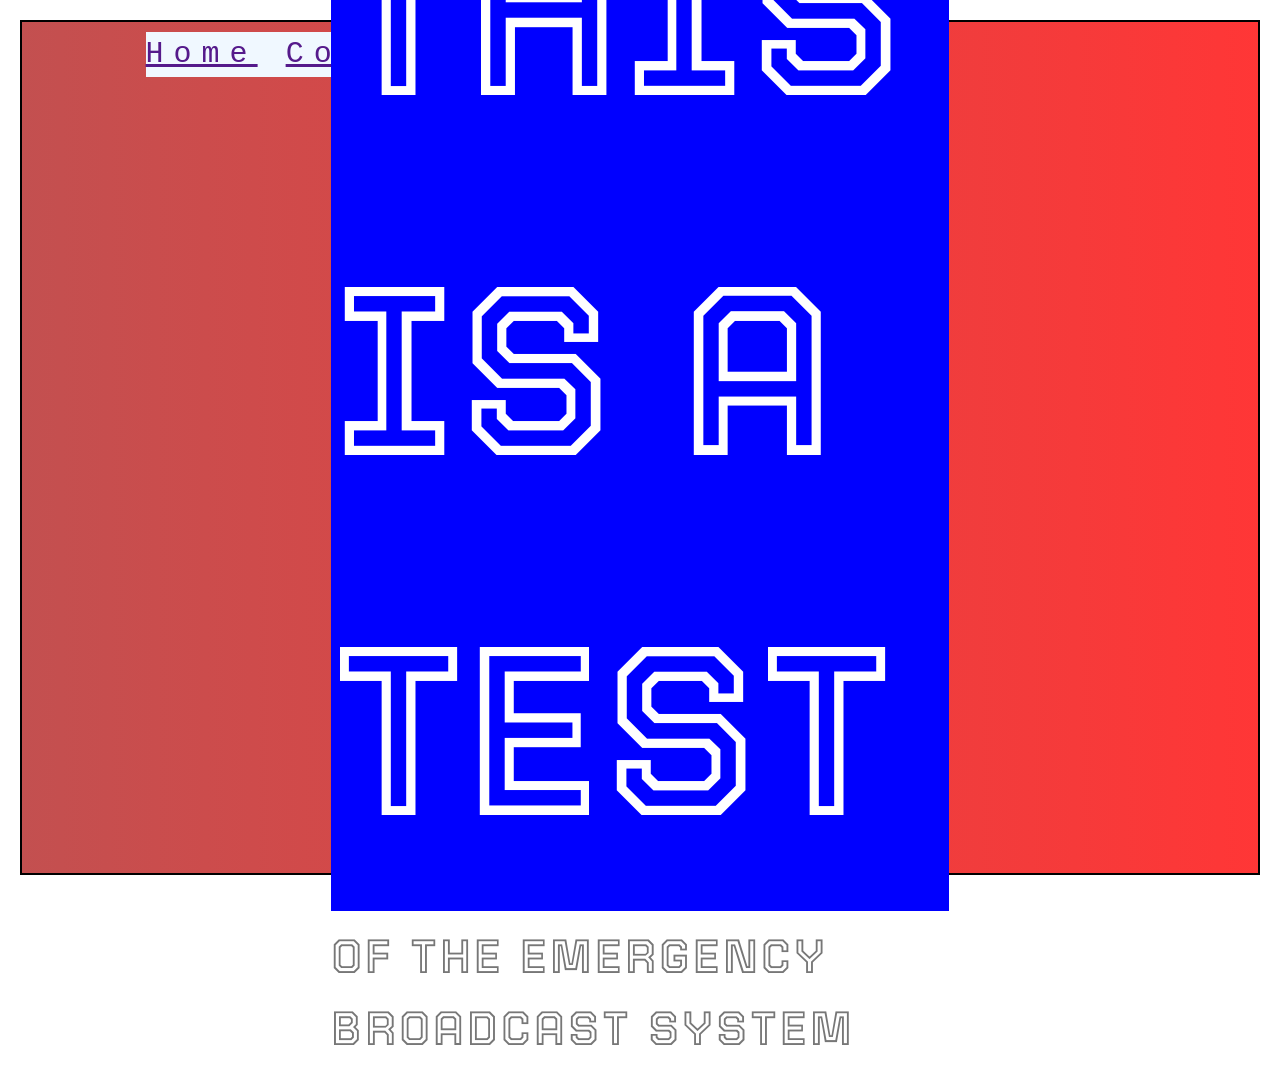
<file: Natours/starter/PracticeWindowsAlpha/index.html>
<!DOCTYPE html>
<html lang="en">
<head>
    <meta charset="UTF-8">
    <meta name="viewport" content="width=device-width, initial-scale=1.0">
    <title>Document</title>
    <link rel="preconnect" href="https://fonts.googleapis.com">
<link rel="preconnect" href="https://fonts.gstatic.com" crossorigin>
<link href="https://fonts.googleapis.com/css2?family=Limelight&family=Playfair+Display:ital,wght@0,400..900;1,400..900&family=Stack+Sans+Notch:wght@200..700&family=Tourney:ital,wght@0,100..900;1,100..900&display=swap" rel="stylesheet">
    <link rel="stylesheet" href="styles.css">
</head>
<body>
    <header class="header">
        <nav class="nav">
            <div class="link-box">
            <a href="" target="_blank">Home</a>
            <a href="" target="_blank">Contact</a>
            <a href="" target="_blank">About</a>
</div>
        </nav>
        <div class="text-box">
            <span class="text-main">This is a test</span>
            <span class="text-sub">Of the emergency broadcast system</span>
        </div>
    </header>
</body>
</html>
</file>
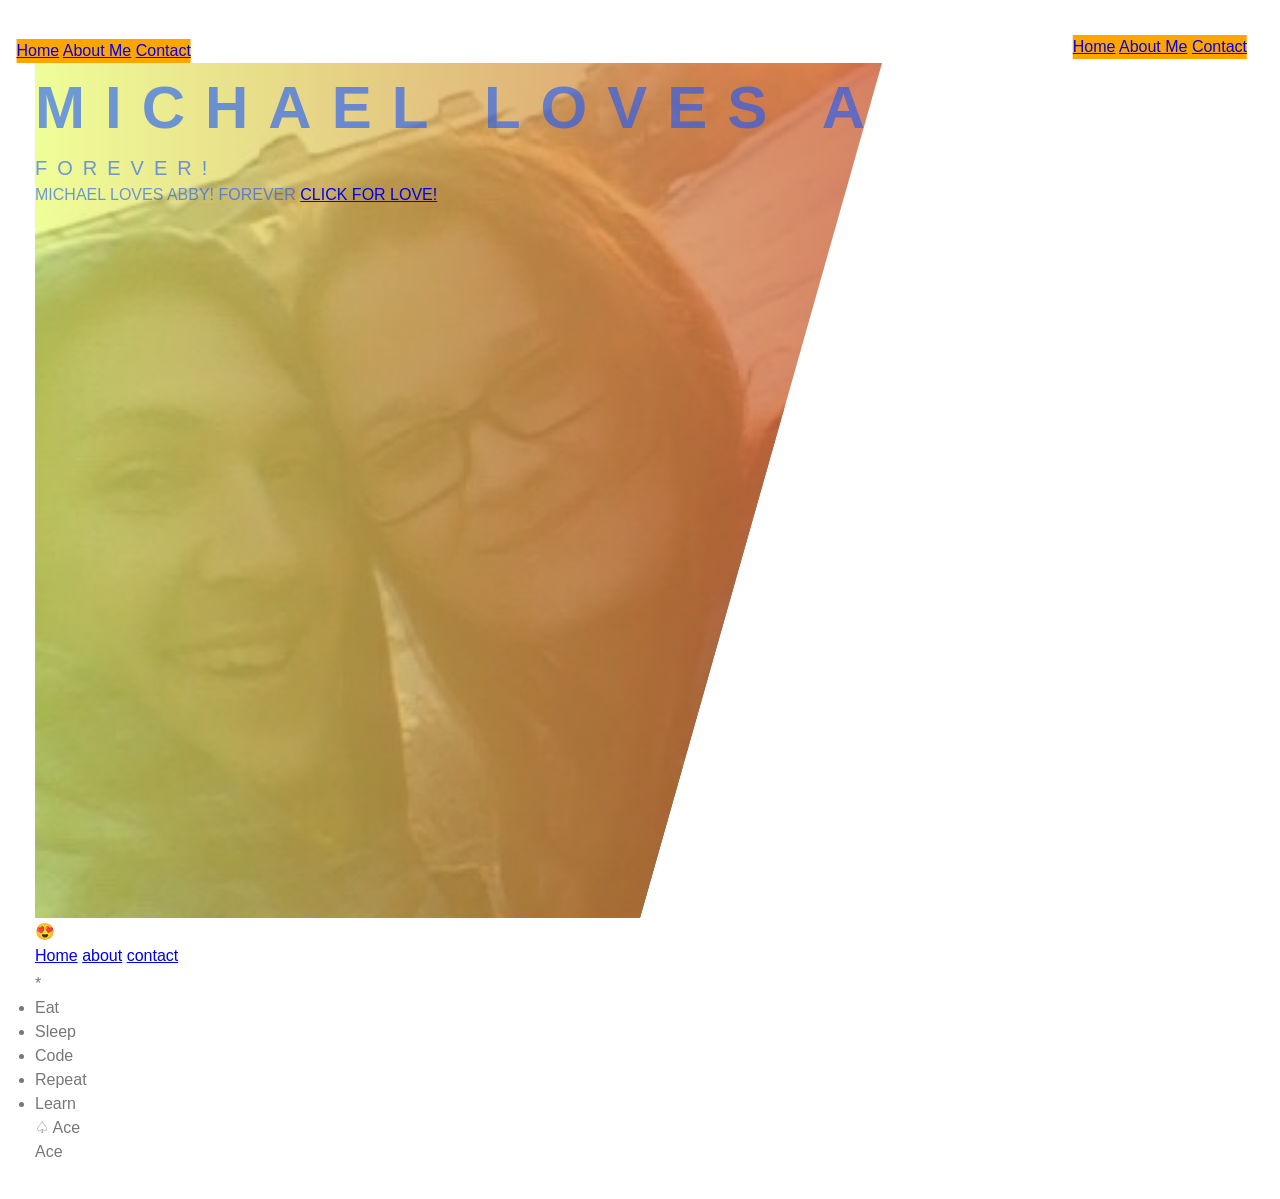
<file: Natours/starter/IndexPractice.html>
<!DOCTYPE html>
<html lang="en">
<head>
    <meta charset="UTF-8">
    <meta name="viewport" content="width=device-width, initial-scale=1.0">
    <title>Document</title>
    <link rel="stylesheet" href="Practice.css">
</head>
<body>
    <nav>
        <section class="nav-container">
        <a href="#">Home</a>
        <a href="#">About Me</a>
        <a href="#">Contact</a>
        </section>
        <section class="nav-container2">
        <a href="#">Home</a>
        <a href="#">About Me</a>
        <a href="#">Contact</a>
        </section>
    </nav>
    <section class="favorite">
        <div class="favorite-text">
            <span class="favorite-text-main">Michael Loves Abby!</span>
            <span class="favorite-text-sub">forever!</span>
        <div class="text-box">
            <span class="text-main">
                michael loves abby!
            </span>
            <span class="text-sub">
                forever
            </span>
            <a href="#" class="btn btn-white">Click For LOVE!</a>
        </div>
    </section>
    <div class="heart">
        <div>
        <span class="emoji"> 😍</span>
    </div>
    </div>
    <section class="middle">
        <nav class="second-nav">
            <a href="#" class="second-links">Home</a>
            <a href="#" class="second-links">about</a>
            <a href="#" class="second-links">contact</a>

        </nav>
        <div class="hidden-menu">
        <span class="star">*</span>
        <ul class="ul-alpha hidden">
            <li class="list-item">Eat</li>
        <li class="list-item">Sleep</li>
        <li class="list-item">Code</li>
        <li class="list-item">Repeat</li>
        <li class="list-item">Learn</li>
    </ul>
    </div>
    </section>
    <section class="card">
        <div class="card-text-top">
            <span>&#9828 Ace</span>

        </div>
                <div class="card-text-bottom">
            <span>Ace</span>

        </div>
    </section>
    <script>
        const ulList = document.querySelector('.ul-alpha');
        ulList.addEventListener('click', (e)=> {
            e.target.classList.add('hidden')
        });
        const star = document.querySelector('.star')
        star.addEventListener('mouseover', (e)=>{
            ulList.classList.remove('hidden')
        });
        star.addEventListener('mouseleave', (e)=>{
            ulList.classList.add('hidden')
        })
    </script>
</body>
</html>
</file>
<file: Natours/starter/PracticeWindowsAlpha/styles.css>
* {
    box-sizing: border-box;
    margin: 0;
    padding: 0;
}
body {
    font-family: 'Courier New', Courier, monospace;
    font-size: 16px;
    font-weight: 400;
    line-height: 1.5;
    color: #777;
    margin: 20px;
}

.header {
    height: 95vh;
    background-image: linear-gradient(to right, rgba(180, 36, 36, 0.8), rgba(255, 4, 4, 0.8));
    background-size: cover;
    background-position: top;
   position: relative;
   border: 2px solid black;
   
}
.text-box {
    position: absolute;
    top: 50%;
    left: 50%;
    transform: translate(-50%,-50%);
    font-size: 3em;
    font-family: "Tourney";
    text-transform: uppercase;
    /* background-image: linear-gradient(to bottom, rgba(180, 152, 15, 0.8), rgba(0,0,0,.8)); */
    /* border-radius: 25px;
    background-size: cover;
    background-position: top;
    border: 2px solid black; */
    
    
}

.text-main {
    display: block;
    animation: moveInLeft;
    animation-duration: 5s;
    animation-iteration-count: 3;
    animation-timing-function: ease-in;
    color: white;
    font-size: 5em;
    background-color: blue;
}
.text-sub {
    margin-top: 10px;
    display: block;
    letter-spacing: 3px;
    animation: moveInLeft;
    animation-duration: 5s;
    animation-delay: 5s;
}
@keyframes moveInLeft  {
    0% {
        opacity: 0;
        transform: translateX(-100px);
    }
    80% {
        transform: translateX(20px);
    }
    100% {
        opacity: 1;
        transform: translate(0);
    }
}
.nav {
    position: relative;
    left: 10%;
}
.link-box {
    background-color: aliceblue;
    position: absolute;
    font-size: 30px;
    margin-top: 10px;
    letter-spacing: 10px;
    text-decoration: none;
    
}
</file>
<file: Natours/starter/Practice.css>
* {
    margin: 0;
    padding: 0;
    box-sizing: border-box;
}
body {
    font-family: 'Franklin Gothic Medium', 'Arial Narrow', Arial, sans-serif;
    font-weight: 400;
    font-size: 16px;
    line-height: 1.5;
    color: #777;
    padding: 35px;

    
}
nav {
    position: relative;
    height: .5rem;
    margin-bottom: 20px;
    /* background-color: red; */
}
.nav-container {
    position: absolute;
    left: 10%;
    top: 50%;
    background-color: orange;
    transform: translateX(-80%);
    
}
.nav-container2 {
    position: absolute;
    left: 80%;
    background-color: orange;
    transform: translateX(40%);
}
section.favorite {
    height: 95vh;
    background-image: linear-gradient(to left, rgba(192, 34, 34, 0.8), 
    /* rgba(19, 177, 166, 0.789),  */
    rgba(235, 255, 106, 0.671)),
    url(./imgPractice/favAbbyI.jpeg),
    url();
    background-size: cover;
    background-position: center;
    clip-path: polygon(0% 0%, 70% 0%, 50% 100%, 0% 100% );
    position: relative;
    margin-bottom: 2px;
}
.favorite-text {
    text-transform: uppercase;
    color: rgba(21, 87, 255, 0.598);
}
.favorite-text-main {
display: block;
font-size: 60px;
font-weight:900;
letter-spacing: 20px;
}
.favorite-text-sub {
    display: block;
    font-size: 20px;
    letter-spacing: 10px;
    font-weight: 400;
.text-box {
    position: absolute;
    top: 50%;
    left: 50%;
    transform: translate(-55%, -10%);
    color: red;
    /* background-color: rgba(0, 0, 0, 0.141); */
    width: 400px;
    animation: moveInLeft; 
    animation-duration: 3s;
    text-align: center;
}
.text-main {
    display: block;
    font-size: 60px;
    font-weight: 900;
    letter-spacing: 35px;
    text-transform: uppercase;
   
}
.text-sub {
    display: block;
    font-size: 40px;
    font-weight: 400;
    letter-spacing: 55px;
}

@keyframes moveInLeft {
    0% {
        opacity: 0;
        transform: translateX(100px);
    }

    80% {
        opacity: 0;
        transform: translateX(50px);
    }
    100% {
        opacity: 1;
        transform: translate(0);
    }
}

.btn:link, 
.btn:visited {
    text-transform: uppercase;
    text-decoration: none;
    padding: 15px 40px;
    display: inline-block;
    border-radius: 100px;
    transition: all .2s;
    position: relative;
}

.btn:hover {
    transform: translateY(-3px);
    box-shadow: 0 5px 10px rgba(0,0,0, .2);
}
.btn:hover {
    transform: translateY(-1px);
}

.btn-white {
    background-color: #fff;
    color: #777;
}

.btn::after {
    content: "";
    display: inline-block;
    height: 100%;
    width: 100%;
    position: absolute;
    top: 0;
    left: 0;
    z-index: -1;
}
.btn-white::after {
    background-color: #fff;
}

.heart {
    /* background-color: rgba(119, 19, 19, 0.797); */
  aspect-ratio: 1;
  clip-path: 
    shape(
      from 50% 91%,
      line to 90% 50%,
      arc to 50% 9%  of 1%,
      arc to 10% 50% of 1%
    );
    background-image: linear-gradient(to right, rgba(189, 7, 7, 0.8), rgba(30, 175, 38, 0.8)), url("./imgPractice/favAbbyI.jpeg");
    
    
    background-size: contain;
    /* background-repeat: no-repeat; */
    background-position-y: -200px;
    background-position-x: 200px;
    border: 4px solid red;
    position: relative;
}
.emoji {
    position: absolute;
    left: 50%;
    top: 50%;
    transform: translate(-50%,-50%);
    font-size: 100px;
    /* z-index: 2; */
    /* width: 50px; */
    /* background-color: orange; */
    display: block;
}
body {
    background-color: black;
}
.middle {
    height: 95vh;
    background-image: linear-gradient(to left, rgba(152, 47, 47, 0.8),rgba(234, 209, 44, .8), rgba(60, 175, 28, 0.8)), url("./imgPractice/Family.jpeg");
    background-position: center;
    background-repeat: no-repeat;
    position: relative;
}
.second-nav {
    position: absolute;
    left: 50%;
    transform: translateX(-50%);
}
.second-links{
    text-decoration: none;
    font-size: 50px;
    margin-left: 10px;
}
.second-links:hover {
    color: red;
}
.star {
    position: absolute;
    color: red;
    font-size: 500px;
    left: 22%;
    top: 10%;
    transform: translateY(-28%);
    /* border: 2px solid black; */
    
}
.ul-alpha {
    position: absolute;
    top: 30%;
    left: 20%;
    background-color: rgb(227, 194, 133);
    
    
}
.list-item {
list-style-position: inside;
    text-align: left;
    color: rgb(231, 76, 24);
    font-size: 40px;
}
.hidden {
    visibility: hidden;
}
.card {
    position: relative;
    height: 80vh;
    width: 30vw;
    left: 30%;
    background-color: rgba(255, 166, 0, 0.794);
    margin: 10px;
    border-radius: 40px;
    font-size: 24px;
    font-weight: 700;
}
.card-text-top {
position: absolute;
margin-left: 25px;
top: 3%;
}
.card-text-bottom {
    position: absolute;
    left: 83%;
    top: 90%;
}
</file>
